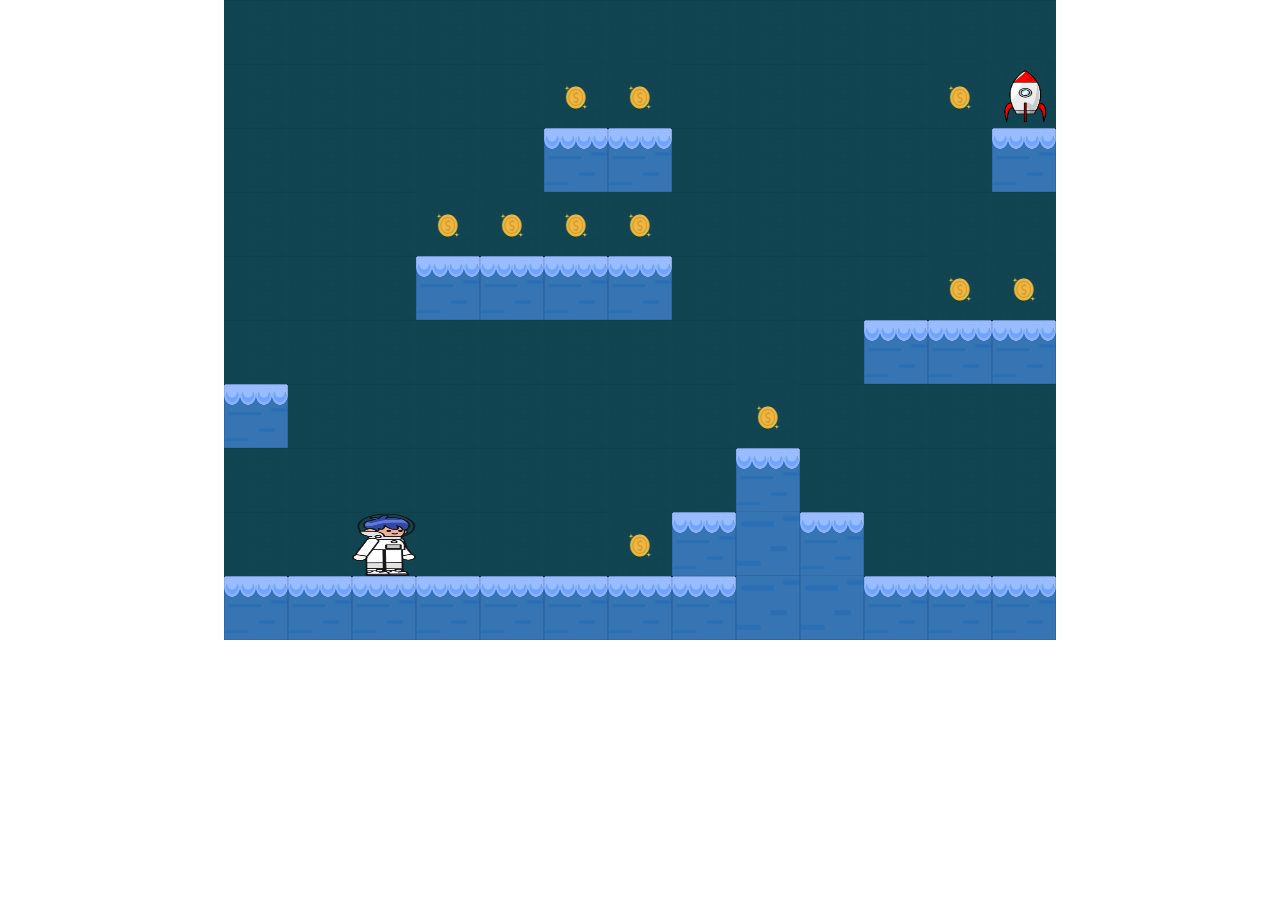
<file: index.html>
<!DOCTYPE html>
<html lang="en">
<head>
    <meta charset="UTF-8">
    <meta http-equiv="X-UA-Compatible" content="IE=edge">
    <meta name="viewport" content="width=device-width, initial-scale=1.0">
    <link rel="stylesheet" href="platformer.css">
    <title>Platformer game</title>
</head>
<body>
    <div class="canvasContainer">
        <canvas id="canvas" width="832" height="640"> </canvas>
    </div>
    
    <!-- <canvas id="canvas" width="1280" height="720"></canvas> -->


    <script  type="module" src="platformer.js" ></script>


</body>
</html>
</file>
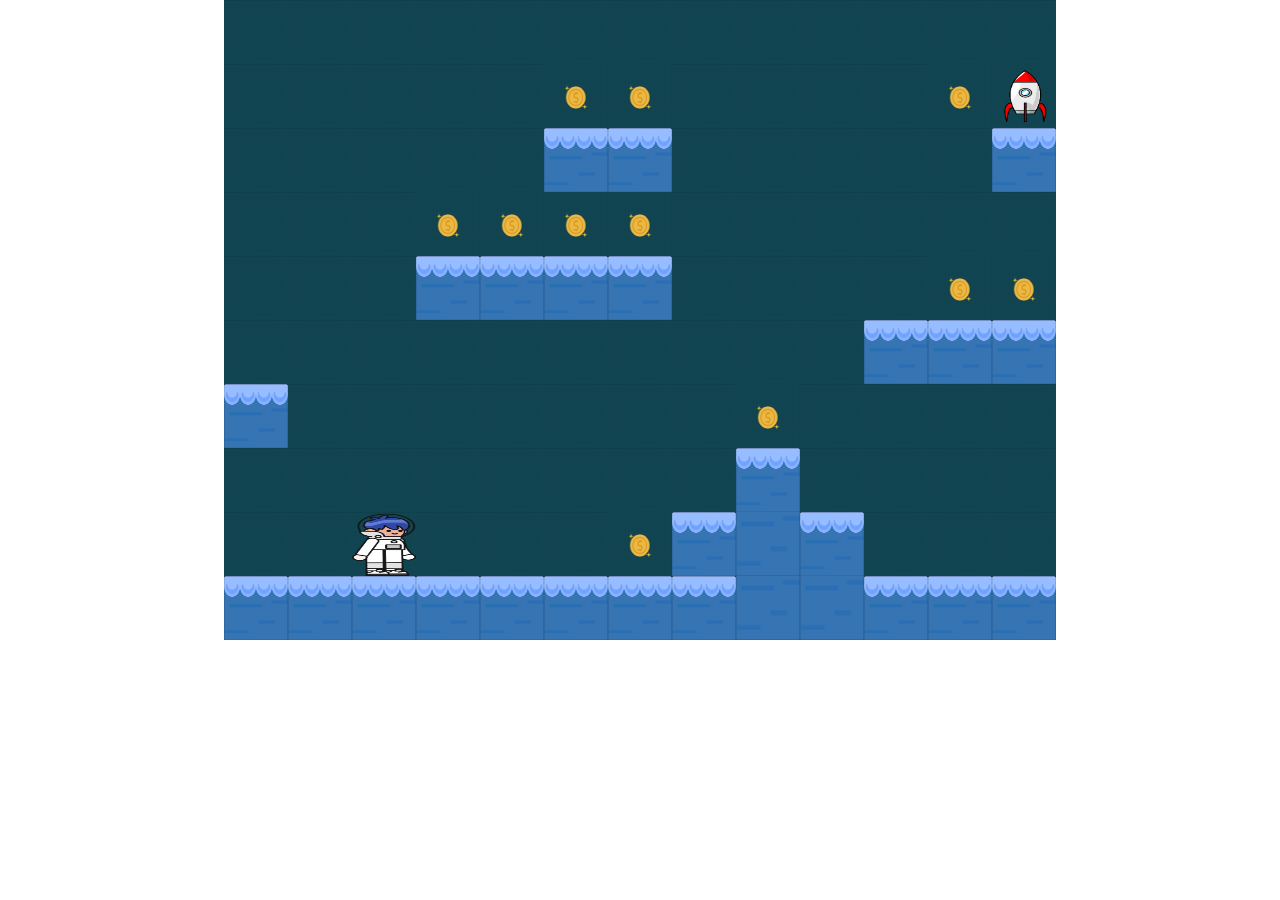
<file: platformer.html>
<!DOCTYPE html>
<html lang="en">
<head>
    <meta charset="UTF-8">
    <meta http-equiv="X-UA-Compatible" content="IE=edge">
    <meta name="viewport" content="width=device-width, initial-scale=1.0">
    <link rel="stylesheet" href="platformer.css">
    <title>Platformer game</title>
</head>
<body>
    <div class="canvasContainer">
        <canvas id="canvas" width="832" height="640"> </canvas>
    </div>
    
    <!-- <canvas id="canvas" width="1280" height="720"></canvas> -->
    <script  type="module" src="platformer.js"></script>
</body>
</html>
</file>
<file: platformer.css>
*{
    box-sizing: border-box;
    margin: 0 ;
    padding:0;
}
html{
    height: 100%;
    width: 100%;
}
canvas{
   background-image: url(background.png);
    image-rendering: pixelated;
}
body{
    display:flex;
    justify-content:center;
    
}
#win{
position: fixed;
    background: white;
    width: 832px;
    
    height: 640px;}
</file>
